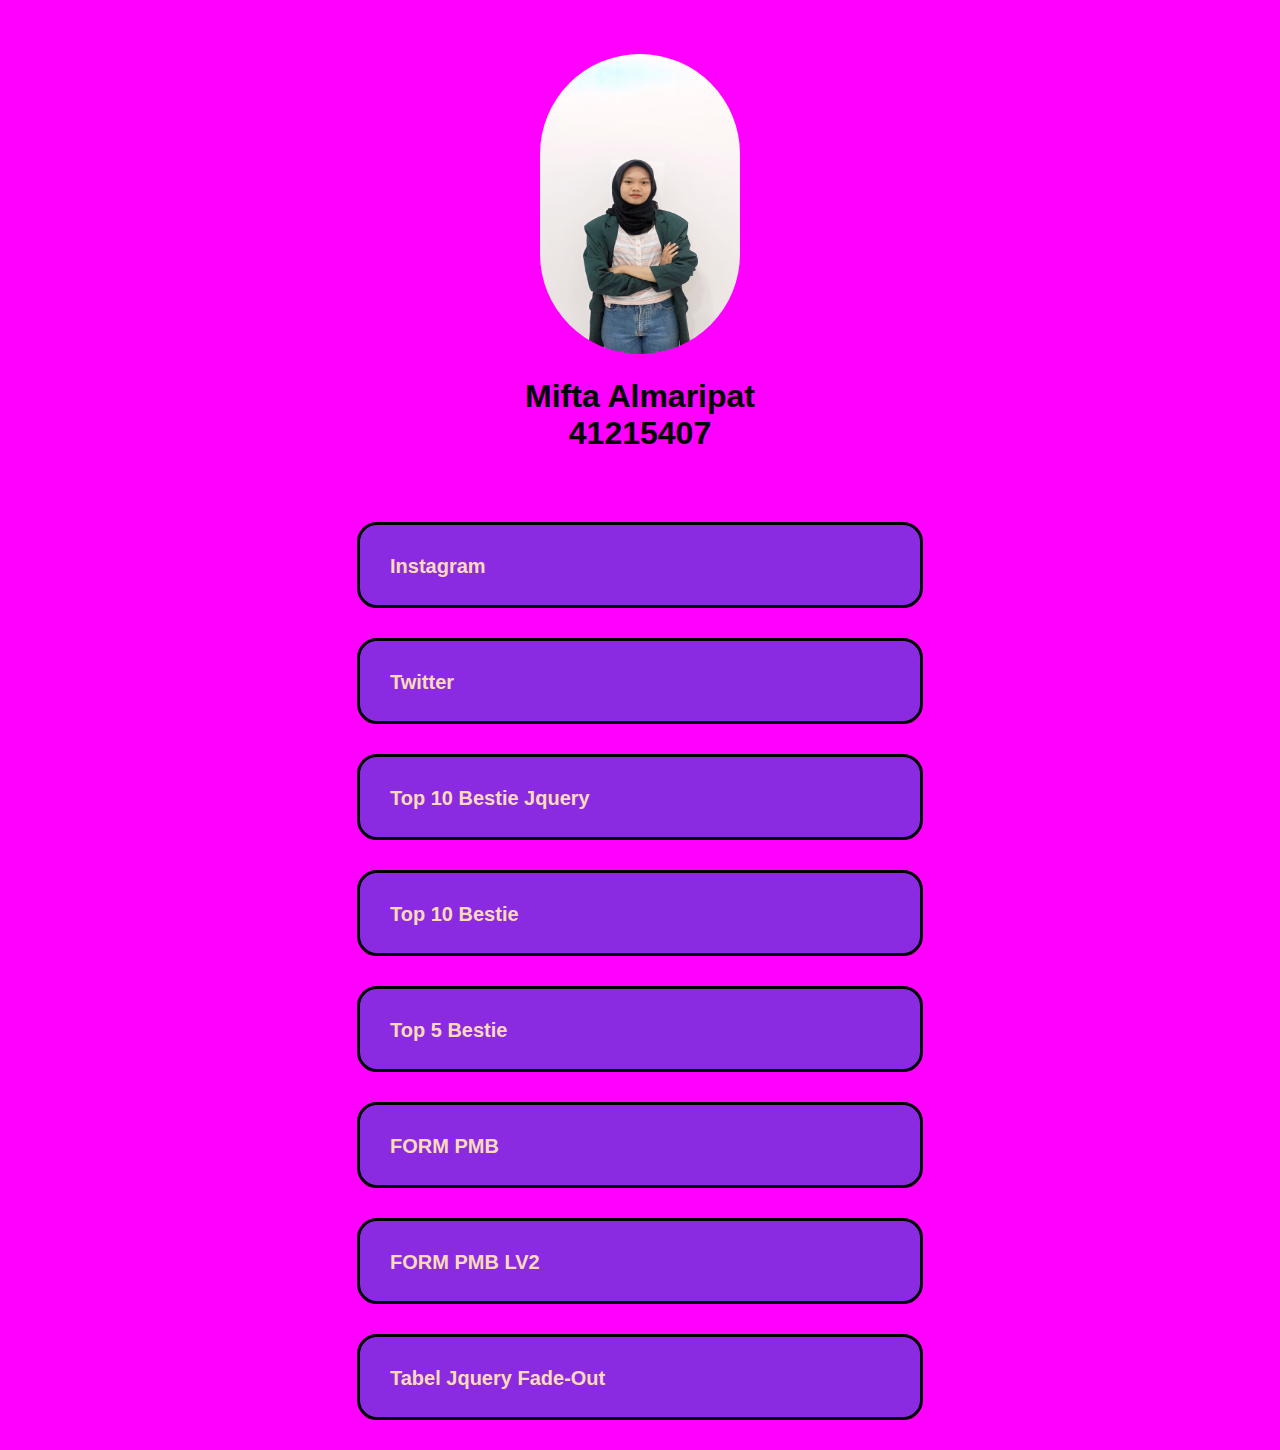
<file: index.html>
<!DOCTYPE html>
<html lang="en">
<head>
	<meta charset="UTF-8">
	<meta http-equiv="X-UA=Compatible" content="IE-edge"/>
	<meta name="viewport" content="width=device-width, initial-scale=1.0">
	<link rel="stylesheet" href="css/style.css">
	<title>TGS PWEB22 - Mifta Almaripat</title>
</head>
<body>
	<div class="photo">
		<p><img src="foto.jpg" alt=""></p>
		<h1>Mifta Almaripat <br>
		41215407</h1><br>
	</div>
	<div class="mitas-instagram">
			<h2><a target="blank" href="https://instagram.com/ta911__">Instagram</a></h2>
	</div>
	<div class="mitas-twitter">
		<h2><a target="_blank" href="https://twitter.com/noahahah4">Twitter</a></h2>
	</div>
	<div class="mitas-bestie1">
	<p>
        <a onclick="alert('Selamat Datang☺️🙌🏻')" href="./p03jquery/miftasjquery.html">Top 10 Bestie Jquery</a>
    </p>
    </div>
    <div class="mitas-bestie2">
      <p>
      <a onclick="alert('Selamat Datang☺️🙌🏻')" href="./p03/tabel.html">Top 10 Bestie</a>
    </p>
    </div>
    <div class="mitas-bestie">
      <p>
        <a onclick="alert('Selamat Datang☺️🙌🏻')" href="./p03css/mitascss.html">Top 5 Bestie</a>
      </p>
    </div>
    <div class="my-form">
	<p>
        <a onclick="alert('Selamat Datang☺️🙌🏻')" href="./p03form-lv1/mitapmb.html">FORM PMB</a>
    </p>
    </div>
    <div class="my-formlv2">
	<p>
        <a onclick="alert('Selamat Datang☺️🙌🏻')" href="./p04css-basic/mitaform.html">FORM PMB LV2</a>
    </p>
    </div>
    </div>
    <div class="my-tabelfadeout">
	<p>
        <a onclick="alert('Selamat Datang☺️🙌🏻')" href="./p05jquery-delete/tabeljquery.html"> Tabel Jquery Fade-Out</a>
    </p>
    </div>
</body>
</html>
</body>
</html>
</file>
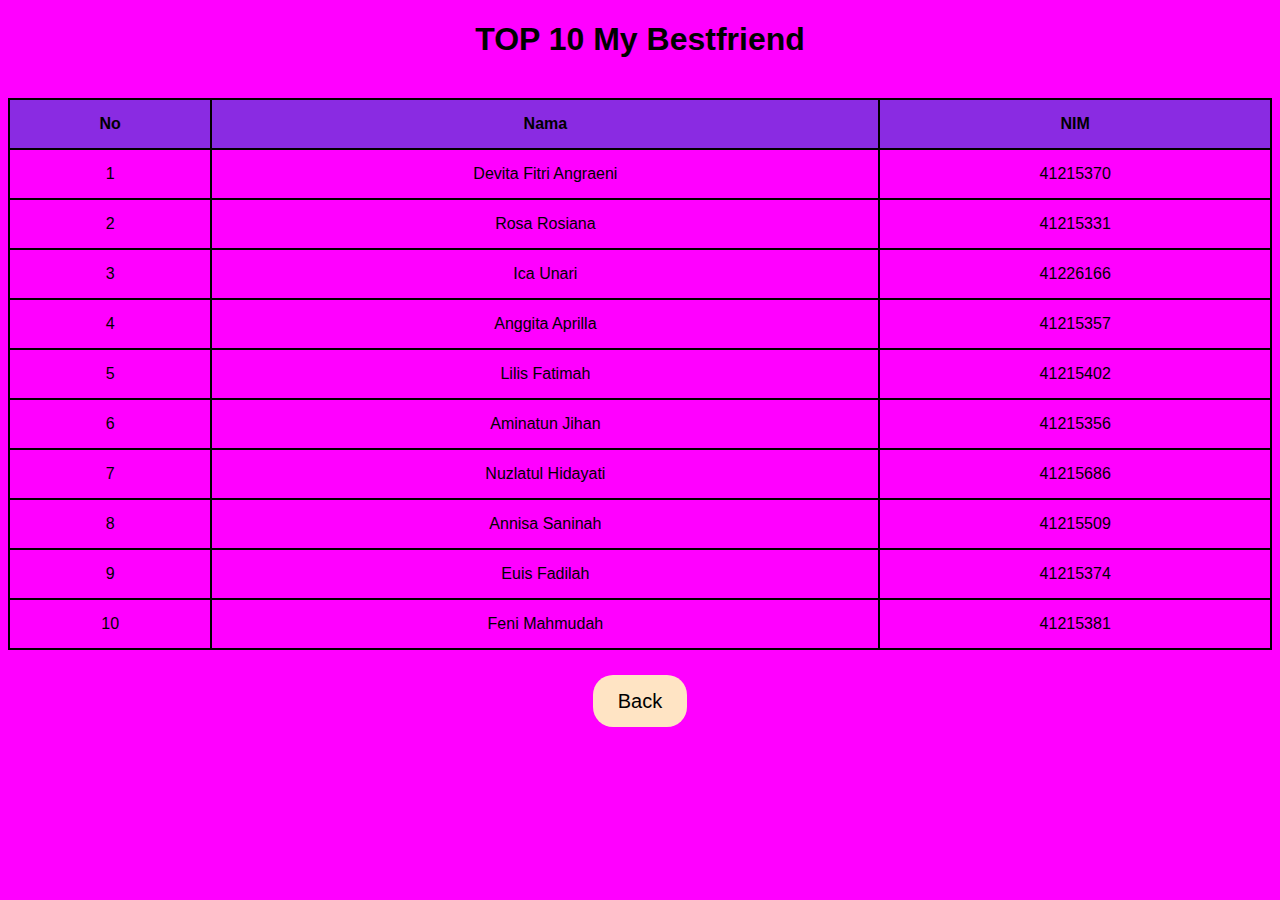
<file: p03/tabel.html>
<!DOCTYPE html>
<html>
<head>
	<meta charset="UTF-8" />
	<meta http-equiv="X-UA-Compatible" content="IE-edge" />
	<meta name="viewport" content="width=device-width,initial-scale=1.0" />
	<link rel="stylesheet" href="style.css">
	<title>10 Bestie</title>
</head>
<body>
	<h1 class="judul">TOP 10 My Bestfriend</h1>
	<br>
	<table class="tabel">
		<tbody>
		<tr class="tabel-utama">
			<th>No</th>
			<th>Nama</th>
			<th>NIM</th>
		</tr>
		<tr>
			<td>1</td>
			<td>Devita Fitri Angraeni</td>
			<td>41215370</td>
		</tr>
		<tr>
			<td>2</td>
			<td>Rosa Rosiana</td>
			<td>41215331</td>
		</tr>
		<tr>
			<td>3</td>
			<td>Ica Unari</td>
			<td>41226166</td>
		</tr>
		<tr>
			<td>4</td>
			<td>Anggita Aprilla</td>
			<td>41215357</td>
		</tr>
		<tr>
			<td>5</td>
			<td>Lilis Fatimah</td>
			<td>41215402</td>
		</tr>
		<tr>
			<td>6</td>
			<td>Aminatun Jihan</td>
			<td>41215356</td>
		</tr>
		<tr>
			<td>7</td>
			<td>Nuzlatul Hidayati</td>
			<td>41215686</td>
		</tr>
		<tr>
			<td>8</td>
			<td>Annisa Saninah</td>
			<td>41215509</td>
		</tr>
		<tr>
			<td>9</td>
			<td>Euis Fadilah</td>
			<td>41215374</td>
		</tr>
		<tr>
			<td>10</td>
			<td>Feni Mahmudah</td>
			<td>41215381</td>
		</tr>
		</tbody>
	</table>

	<div class="p03-tabel">
		<a onclick="alert('Terimakasih☺️🙏" href="../index.html">Back</a>
	</div>
</body>
</html>
</file>
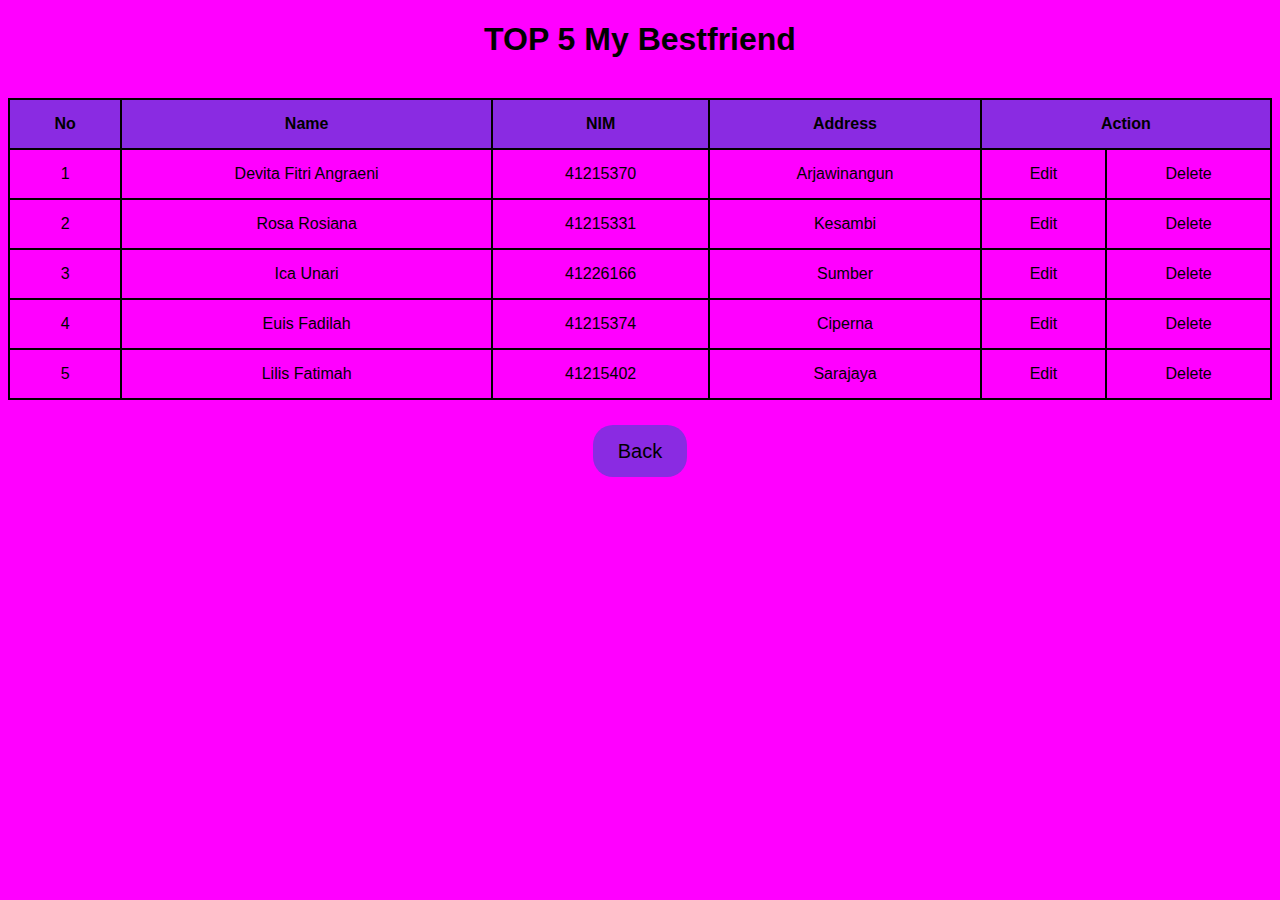
<file: p03css/mitascss.html>
<!DOCTYPE html>
<html>
<head>
	<meta charset="utf-8">
	<meta name="viewport" content="width=device-width, initial-scale=1.0">
	<link rel="stylesheet" href="../css/style.css">
	<title>TOP 5 MY BESTIE</title>
</head>
<body>
	<h1 class="judul">TOP 5 My Bestfriend</h1>
	<br>
	<table class="tabel">
		<tbody>
		<tr class="tabel-utama">
			<th>No</th>
			<th>Name</th>
			<th>NIM</th>
			<th>Address</th>
			<th colspan="2">Action</th>
		</tr>
		<tr>
			<td>1</td>
			<td>Devita Fitri Angraeni</td>
			<td>41215370</td>
			<td>Arjawinangun</td>
			<td class="ubah">Edit</td>
			<td class="hapus">Delete</td>
		</tr>
		<tr>
			<td>2</td>
			<td>Rosa Rosiana</td>
			<td>41215331</td>
			<td>Kesambi</td>
			<td class="ubah">Edit</td>
			<td class="hapus">Delete</td>
		</tr>
		<tr>
			<td>3</td>
			<td>Ica Unari</td>
			<td>41226166</td>
			<td>Sumber</td>
			<td class="ubah">Edit</td>
			<td class="hapus">Delete</td>
		</tr>
		<tr>
			<td>4</td>
			<td>Euis Fadilah</td>
			<td>41215374</td>
			<td>Ciperna</td>
			<td class="ubah">Edit</td>
			<td class="hapus">Delete</td>
		</tr>
		<tr>
			<td>5</td>
			<td>Lilis Fatimah</td>
			<td>41215402</td>
			<td>Sarajaya</td>
			<td class="ubah">Edit</td>
			<td class="hapus">Delete</td>
		</tr>
		</tbody>
	</table>
	<script src="../jquery/jquery.js"></script>
	<script src="../p03jquery/script.js"></script>

	<div class="back-friendsjquery">
		<p>
		<a onclick="alert('Terimakasih☺️🙏')" href="../index.html">Back</a>
	</p>
	</div>
</body>
</html>
</file>
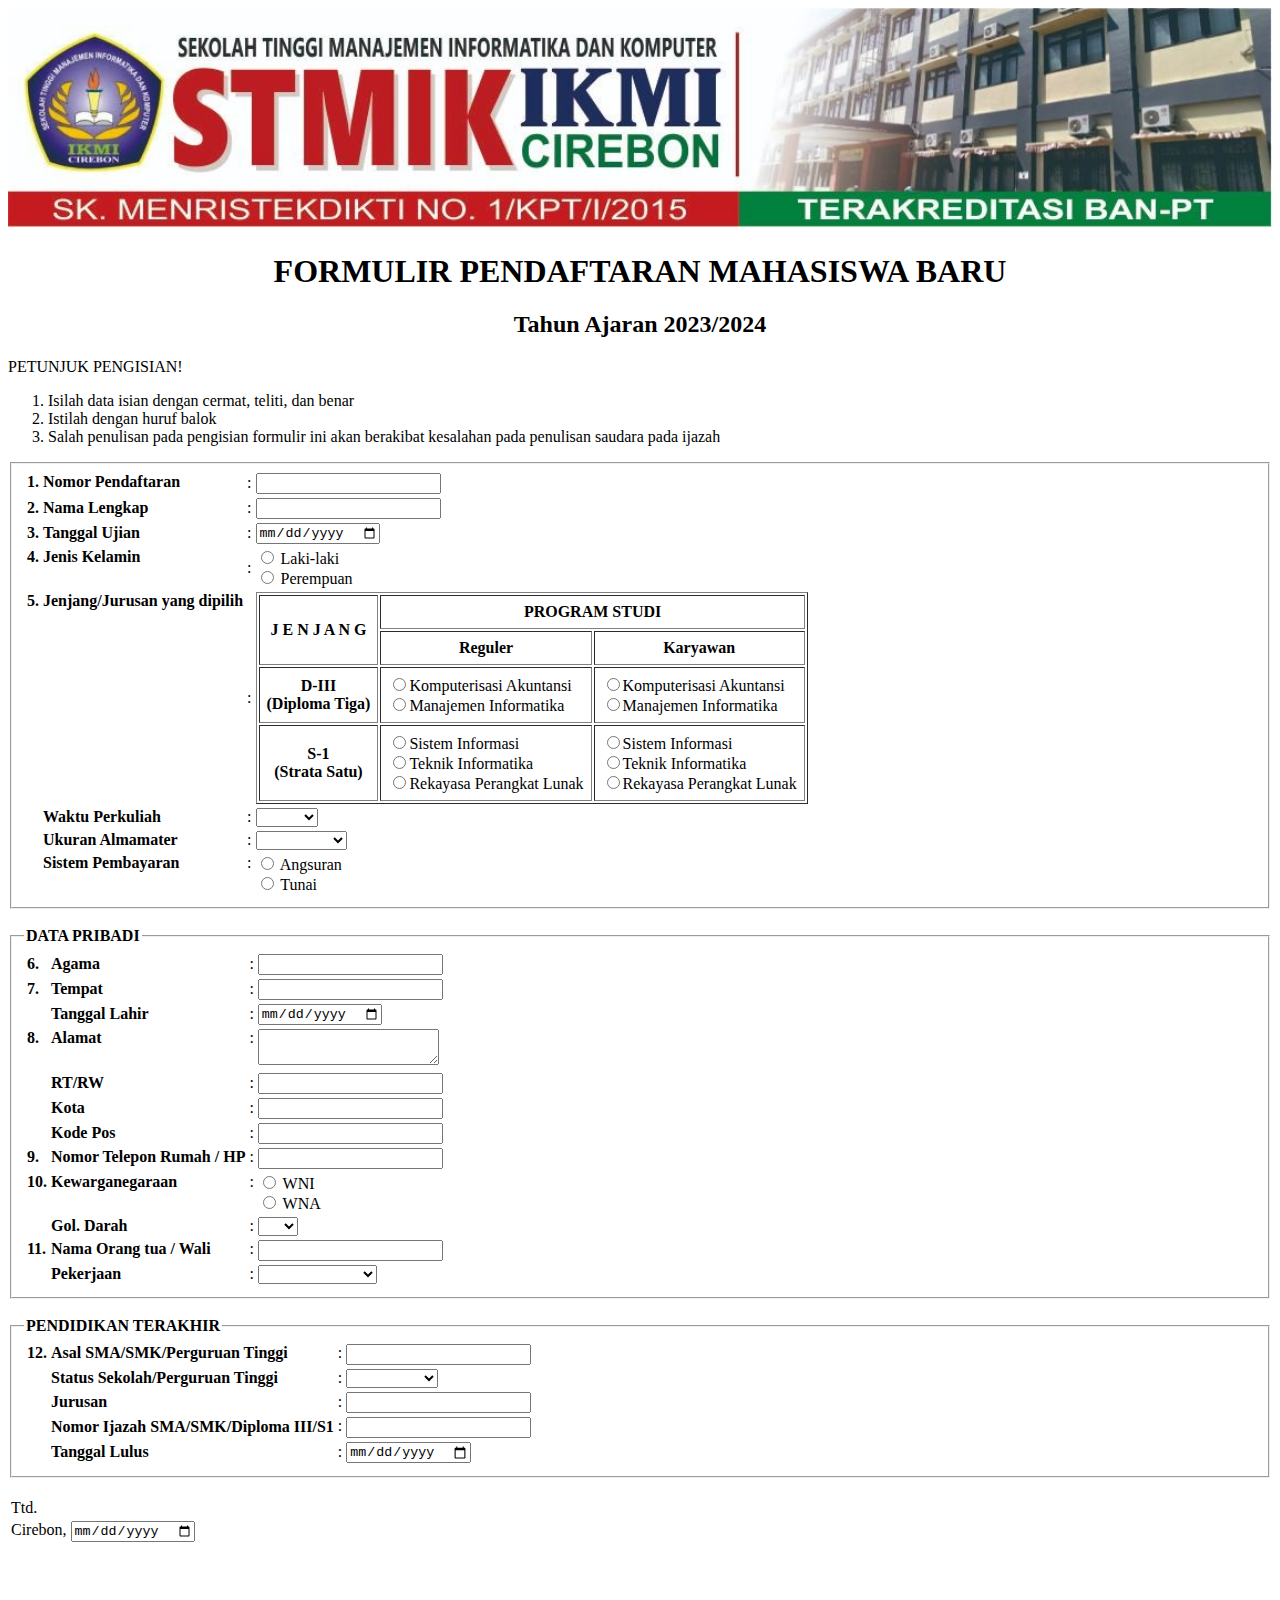
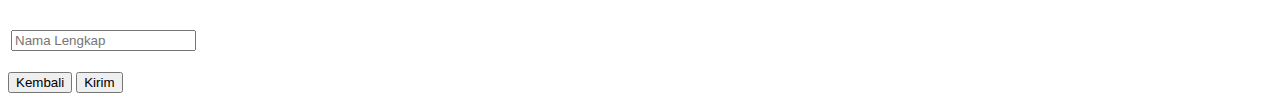
<file: p03form-lv1/mitapmb.html>
<!DOCTYPE html>
<html>
<head>
	<meta charset="utf-8">
	<meta name="viewport" content="width=device-width, initial-scale=1">
	<title>FORMULIR PMB</title>
</head>
<body>
	<img src="kopsurat.jpeg" width="100%">
	<div class="pertama">
		<h1 align="center">FORMULIR PENDAFTARAN MAHASISWA BARU</h1>
	</div>
	<div class="kedua">
		<h2 align="center">Tahun Ajaran 2023/2024</h2>
	</div>
	<div class="ketiga">
		<p>PETUNJUK PENGISIAN!</p>
		<ol>
			<li>
			Isilah data isian dengan cermat, teliti, dan benar</li>
			<li>Istilah dengan huruf balok</li>
			<li>Salah penulisan pada pengisian formulir ini akan berakibat kesalahan pada penulisan saudara pada ijazah</li>
		</ol>
	</div>
	<form method="post" action="#">
		<fieldset>
			<table class="tfrom">
				<tr>
					<th align="left" valign="top" width="5">1.</th>
					<th align="left" valign="top">Nomor Pendaftaran</th>
					<td>:</td>
					<td><input type="text" name="nomor-pendaftaran" maxlength="12" /></td>
				</tr>
				<tr>
					<th align="left">2.</th>
					<th align="left">Nama Lengkap</th>
					<td>:</td>
					<td><input type="text" name="nama-lengkap" maxlength="50" /></th>
				</tr>
				<tr>
            		<th align="left">3.</th>
            		<th align="left">Tanggal Ujian</th>
            		<td>:</td>
            		<td><input type="date" name="tanggal-ujian" /></td>
          		</tr>
          		<tr>
            		<th align="left" valign="top">4.</th>
            		<th align="left" valign="top">Jenis Kelamin</th>
            		<td>:</td>
            		<td>
              		<input type="radio" name="jk" value="Laki-laki"> Laki-laki <br>
						<input type="radio" name="jk" value="Perempuan"> Perempuan
            		</td>
            	<tr>
					<th align="left" valign="top">5.</th>
					<th align="left" valign="top">Jenjang/Jurusan yang dipilih</th>
					<td align="top">:</td>
					<td>
						<table border="1" cellpadding="7">
							<thead>
								<tr>
									<th rowspan="2">J E N J A N G</th>
									<th colspan="2">PROGRAM STUDI</th>
								</tr>
								<tr>
									<th>Reguler</th>
									<th>Karyawan</th>
								</tr>
						</thead>
						<tbody>
							<tr>
								<th>
									D-III <br>
									(Diploma Tiga)
								</th>
								<td>
									<input type="radio" name="jenjang" value="Komputerisasi Akuntansi Reguler D3">Komputerisasi Akuntansi <br>
									<input type="radio" name="jenjang" value="Manajemen Informatika Reguler D3">Manajemen Informatika
								</td>
								<td>
									<input type="radio" name="jenjang" value="Komputerisasi Akuntansi Karyawan D3">Komputerisasi Akuntansi <br>
									<input type="radio" name="jenjang" value="Manajemen Informatika Karyawan D3">Manajemen Informatika
								</td>
							</tr>
							<tr>
								<th>
									S-1 <br>
									(Strata Satu)
								</th>
								<td>
									<input type="radio" name="jenjang" value="Sistem Informasi S1">Sistem Informasi <br>
									<input type="radio" name="jenjang" value="Teknik Informatika S1">Teknik Informatika <br>
									<input type="radio" name="jenjang" value="Rekayasa Perangkat lunak S1">Rekayasa Perangkat Lunak
								</td>
								<td>
									<input type="radio" name="jenjang" value="Sistem Informasi S1">Sistem Informasi <br>
									<input type="radio" name="jenjang" value="Teknik Informatika S1">Teknik Informatika <br>
									<input type="radio" name="jenjang" value="Rekayasa Perangkat lunak S1">Rekayasa Perangkat Lunak
								</td>
							</tr>
						</tbody>
					</table>
				</td>
			</tr>
			<tr>
				<th></th>
				<th align="left" valign="top">Waktu Perkuliah</th>
				<td valign="top">:</td>
				<td>
					<select name="waktu">
						<option value=""></option>
						<option value="Pagi">Pagi</option>
						<option value="Sore">Sore</option>
						<option value="Malam">Malam</option>
					</select>
				</td>
			</tr>
			<tr>
				<th></th>
				<th align="left" valign="top">Ukuran Almamater</th>
				<td valign="top">:</td>
				<td>
					<select name="al">
						<option value=""></option>
						<option value="Small">Small</option>
						<option value="Medium">Medium</option>
						<option value="Large">Large</option>
						<option value="Extra Large">Extra Large</option>
					</select>
				</td>
			</tr>
			<tr>
            	<th></th>
            	<th align="left" valign="top">Sistem Pembayaran</th>
            	<td valign="top">:</td>
            	<td>
              		<input type="radio" name="sistem_pb" value="Angsuran" /> Angsuran <br />
              		<input type="radio" name="sistem_pb" value="Tunai" /> Tunai
           		</td>
          	</tr>
          </table>	
		</fieldset>
		<br />
      	<fieldset>
        	<legend><b>DATA PRIBADI</b></legend>
        	<table>
          		<tr>
            	<th align="left" width="5">6.</th>
            	<th align="left">Agama</th>
            	<td>:</td>
            	<td><input type="text" name="agama" maxlength="14" /></td>
          		</tr>
          		<tr>
					<th align="left">7.</th>
					<th align="left">Tempat</th>
					<td>:</td>
					<td><input type="text" name="tempat_lahir" maxlength="14"></td>
				</tr>
				<tr>
					<th></th>
					<th align="left">Tanggal Lahir</th>
					<td>:</td>
					<td><input type="date" name="tanggal_lahir"></td>
				</tr>
				<tr>
					<th align="left" valign="top">8.</th>
					<th align="left" valign="top">Alamat</th>
					<td valign="top">:</td>
					<td><textarea name="alamat"></textarea></td>
				</tr>
				<tr>
					<th></th>
					<th align="left">RT/RW</th>
					<td>:</td>
					<td><input type="text" name="rtrw" maxlength="10"></td>
				</tr>
				<tr>
					<th></th>
					<th align="left">Kota</th>
					<td>:</td>
					<td><input type="text" name="kota" maxlength="6"></td>
				</tr>
				<tr>
					<th></th>
					<th align="left">Kode Pos</th>
					<td>:</td>
					<td><input type="text" name="kode_pos" maxlength="5"></td>
				</tr>
				<tr>
					<th align="left" valign="top">9.</th>
					<th align="left" valign="top">Nomor Telepon Rumah / HP</th>
					<td valign="top">:</td>
					<td valign="top"><input type="text" name="no_telp" maxlength="15"></td>
				</tr>
				<tr>
					<th align="left" valign="top">10. </th>
					<th align="left" valign="top">Kewarganegaraan</th>
					<td valign="top">:</td>
					<td>
						<input type="radio" name="kewarganegaraan" value="WNI"> WNI <br>
						<input type="radio" name="kewarganegaraan" value="WNA"> WNA
					</td>
				</tr>
				<tr>
					<th></th>
					<th align="left">Gol. Darah</th>
					<td>:</td>
					<td>
						<select name="goldarah">
							<option value=""></option>
							<option value="A">A</option>
							<option value="B">B</option>
							<option value="AB">AB</option>
							<option value="O">O</option>
						</select>
					</td>
				</tr>
				<tr>
					<th align="left" valign="top">11.</th>
					<th align="left" valign="top">Nama Orang tua / Wali</th>
					<td valign="top">:</td>
					<td valign="top"><input type="text" name="namaOrtuWali" maxlength="30"></td>
				</tr>
				<tr>
					<th></th>
					<th align="left" valign="top">Pekerjaan</th>
					<td valign="top">:</td>
					<td>
						<select name="pekerjaanOrtu">
							<option value=""></option>
							<option value="PNS/TNI/POLRI">PNS/TNI/POLRI</option>
							<option value="Swasta">Swasta</option>
							<option value="Wiraswasta">Wiraswasta</option>
							<option value="Lain-lain">Lain-lain</option>
						</select>
					</td>
				</tr>
			</table>
		</fieldset>
		<br>
		<fieldset>
			<legend><b>PENDIDIKAN TERAKHIR</b></legend>
			<table>
				<tr>
					<th align="left" valign="top" width="5">12. </th>
					<th align="left" valign="top">Asal SMA/SMK/Perguruan Tinggi</th>
					<td valign="top">:</td>
					<td valign="top"><input type="text" name="asal_sekolah" maxlength="14"></td>
				</tr>
				<tr>
					<th></th>
					<th align="left">Status Sekolah/Perguruan Tinggi</th>
					<td valign="top">:</td>
					<td valign="top">
						<select name="status_sekolah">
							<option value=""></option>
							<option value="Negeri">Negeri</option>
							<option value="Swasta">Swasta</option>
							<option value="Luar Negeri">Luar Negeri</option>
						</select>
					</td>
				</tr>
				<tr>
					<th></th>
					<th align="left">Jurusan</th>
					<td>:</td>
					<td><input type="text" name="jurusan" maxlength="14"></td>
				</tr>
				<tr>
					<th></th>
					<th align="left">Nomor Ijazah SMA/SMK/Diploma III/S1</th>
					<td valign="top">:</td>
					<td valign="top"><input type="text" name="jurusan" maxlength="14"></td>
				</tr>
				<tr>
					<th></th>
					<th align="left">Tanggal Lulus</th>
					<td>:</td>
					<td><input type="date" name="tgl_lulus"></td>
				</tr>
			</table>
		</fieldset>
		<br>
		<table>
			<tr>
				<td>Ttd.</td>
			</tr>
			<tr>
				<td>Cirebon, <input type="date" name="tgl_ttd"></td>
			</tr>
			<tr>
				<td height="80px"></td>
			</tr>
			<tr>
				<td><input type="text" name="" placeholder="Nama Lengkap"></td>
			</tr>
		</table>
		<br>
		<button type="button" onclick="document.location.href = '../index.html'">Kembali</button>
		<button type="submit">Kirim</button>
	</form>
</body>
</html>
</file>
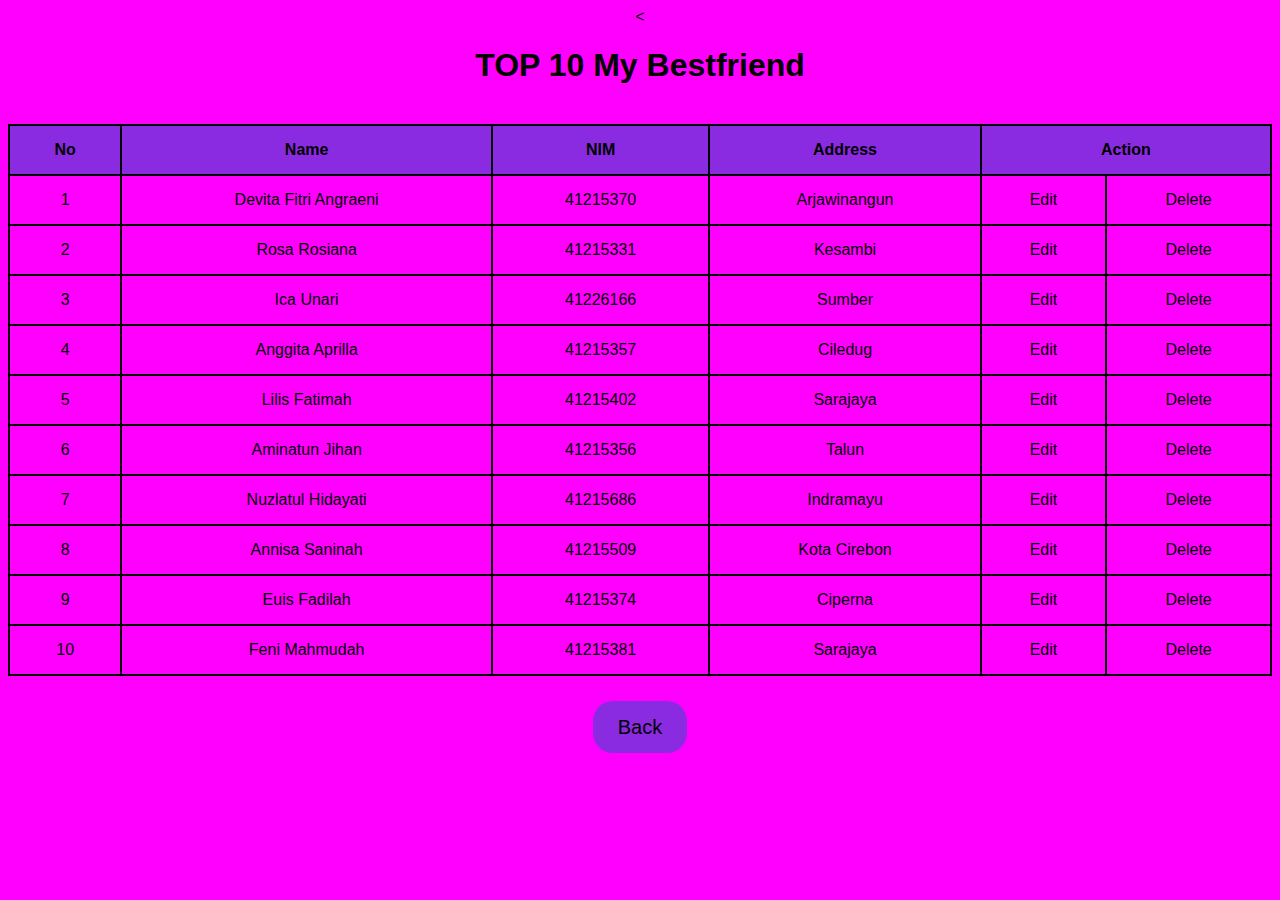
<file: p03jquery/miftasjquery.html>
<<!DOCTYPE html>
<html>
<head>
	<meta charset="utf-8">
	<meta name="viewport" content="width=device-width, initial-scale=1">
	<link rel="stylesheet" href="../css/style.css">
	<title>TOP 10 Bestie</title>
</head>
<body>
	<h1 class="judul">TOP 10 My Bestfriend</h1>
	<br>
	<table class="tabel">
		<tbody>
		<tr class="tabel-utama">
			<th>No</th>
			<th>Name</th>
			<th>NIM</th>
			<th>Address</th>
			<th colspan="2">Action</th>
		</tr>
		<tr>
			<td>1</td>
			<td>Devita Fitri Angraeni</td>
			<td>41215370</td>
			<td>Arjawinangun</td>
			<td class="ubah">Edit</td>
			<td class="hapus">Delete</td>
		</tr>
		<tr>
			<td>2</td>
			<td>Rosa Rosiana</td>
			<td>41215331</td>
			<td>Kesambi</td>
			<td class="ubah">Edit</td>
			<td class="hapus">Delete</td>
		</tr>
		<tr>
			<td>3</td>
			<td>Ica Unari</td>
			<td>41226166</td>
			<td>Sumber</td>
			<td class="ubah">Edit</td>
			<td class="hapus">Delete</td>
		</tr>
		<tr>
			<td>4</td>
			<td>Anggita Aprilla</td>
			<td>41215357</td>
			<td>Ciledug</td>
			<td class="ubah">Edit</td>
			<td class="hapus">Delete</td>
		</tr>
		<tr>
			<td>5</td>
			<td>Lilis Fatimah</td>
			<td>41215402</td>
			<td>Sarajaya</td>
			<td class="ubah">Edit</td>
			<td class="hapus">Delete</td>
		</tr>
		<tr>
			<td>6</td>
			<td>Aminatun Jihan</td>
			<td>41215356</td>
			<td>Talun</td>
			<td class="ubah">Edit</td>
			<td class="hapus">Delete</td>
		</tr>
		<tr>
			<td>7</td>
			<td>Nuzlatul Hidayati</td>
			<td>41215686</td>
			<td>Indramayu</td>
			<td class="ubah">Edit</td>
			<td class="hapus">Delete</td>
		</tr>
		<tr>
			<td>8</td>
			
			<td>Annisa Saninah</td>
			<td>41215509</td>
			<td>Kota Cirebon</td>
			<td class="ubah">Edit</td>
			<td class="hapus">Delete</td>
		</tr>
		<tr>
			<td>9</td>
			<td>Euis Fadilah</td>
			<td>41215374</td>
			<td>Ciperna</td>
			<td class="ubah">Edit</td>
			<td class="hapus">Delete</td>
		</tr>
		<tr>
			<td>10</td>
			<td>Feni Mahmudah</td>
			<td>41215381</td>
			<td>Sarajaya</td>
			<td class="ubah">Edit</td>
			<td class="hapus">Delete</td>
		</tr>
		</tbody>
	</table>
	<script src="../jquery/jquery.js"></script>
	<script src="script.js"></script>

	<div class="back-friendsjquery">
		<p>
		<a onclick="alert('Terimakasih☺️🙏')" href="../index.html">Back</a>
	</p>
	</div>
</body>
</html>
</file>
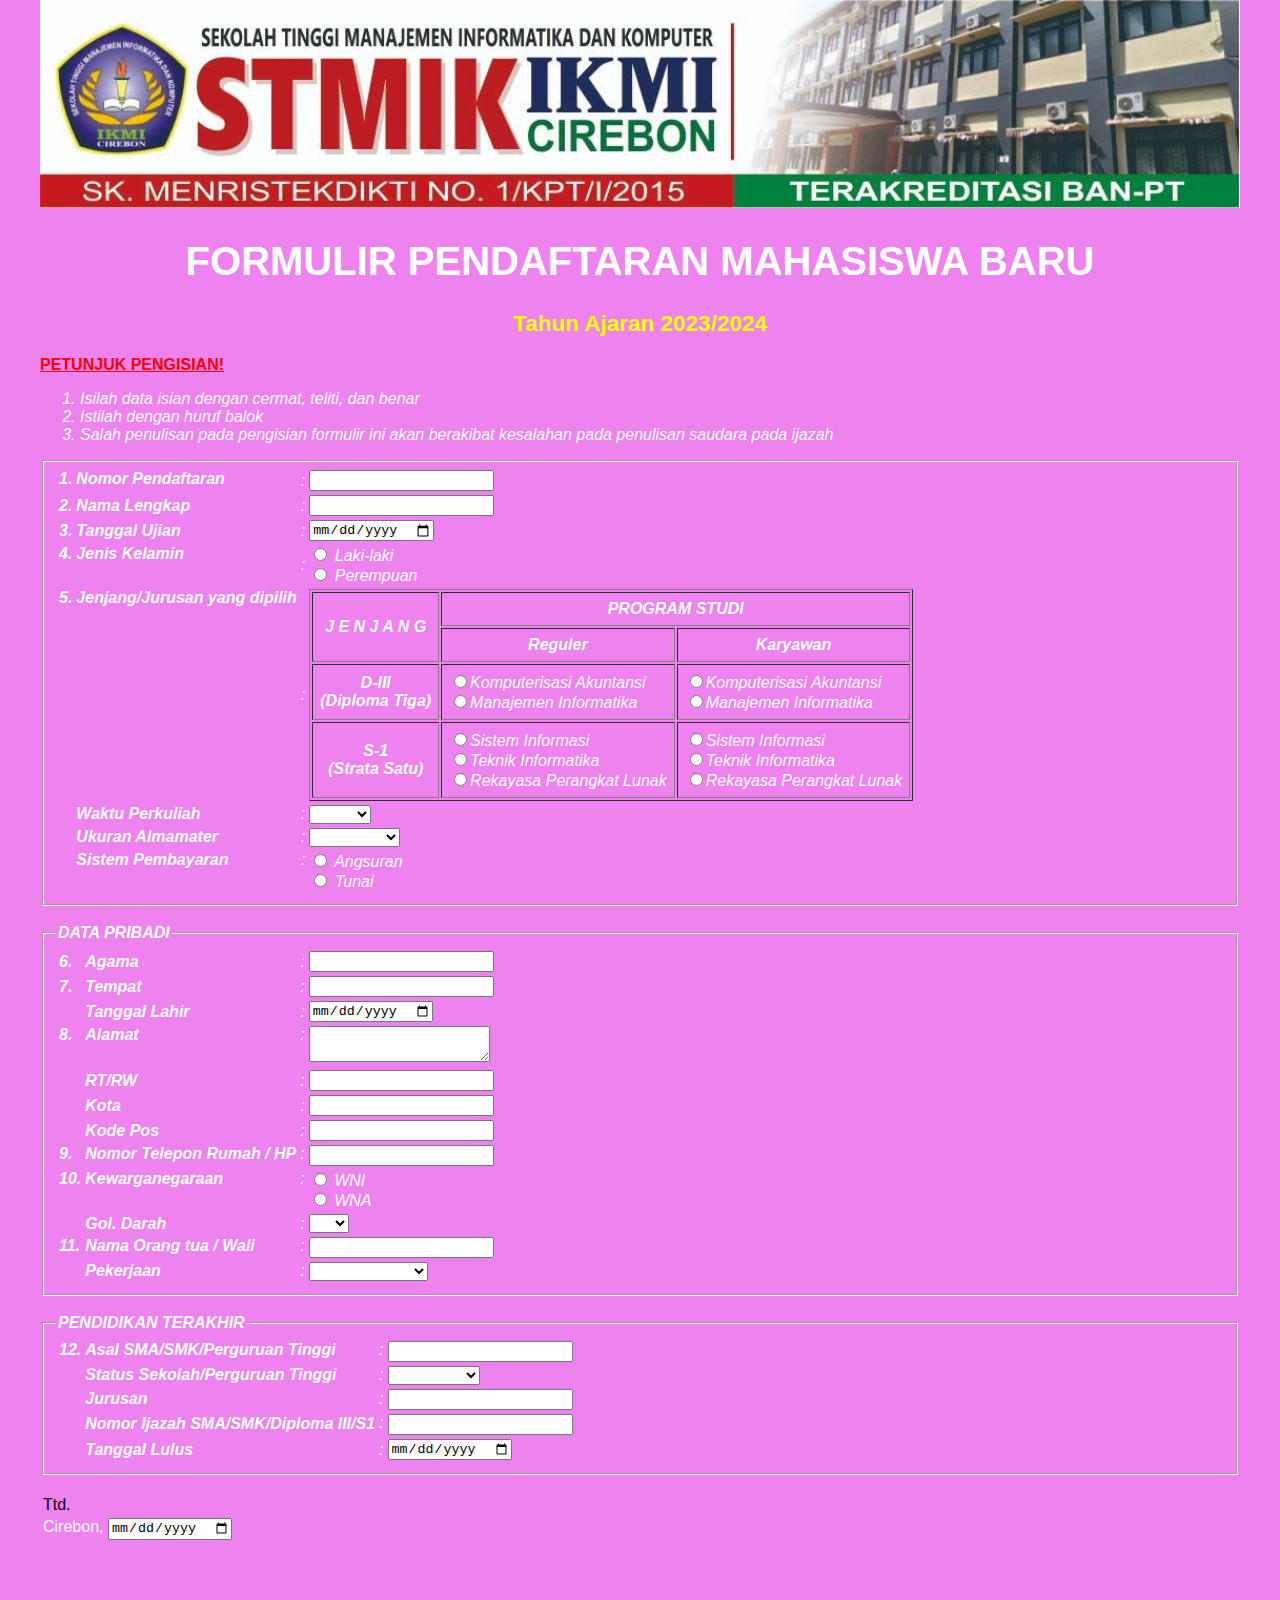
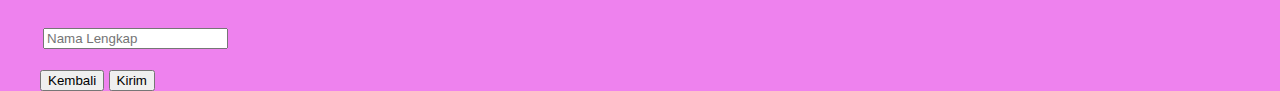
<file: p04css-basic/mitaform.html>
<!DOCTYPE html>
<html>
<head>
	<meta charset="utf-8">
	<meta name="viewport" content="width=device-width, initial-scale=1">
	<link rel="stylesheet" href="mifta.css">
	<title>FORMULIR PMB</title>
</head>
<body>
	<img src="kopsurat.jpeg" width="100%">
	<div class="pertama">
		<h1 align="center">FORMULIR PENDAFTARAN MAHASISWA BARU</h1>
	</div>
	<div class="kedua">
		<h2 align="center">Tahun Ajaran 2023/2024</h2>
	</div>
	<div class="ketiga">
		<p>PETUNJUK PENGISIAN!</p>
		<ol>
			<li>
			Isilah data isian dengan cermat, teliti, dan benar</li>
			<li>Istilah dengan huruf balok</li>
			<li>Salah penulisan pada pengisian formulir ini akan berakibat kesalahan pada penulisan saudara pada ijazah</li>
		</ol>
	</div>
	<form method="post" action="#">
		<fieldset>
			<table class="tfrom">
				<tr>
					<th align="left" valign="top" width="5">1.</th>
					<th align="left" valign="top">Nomor Pendaftaran</th>
					<td>:</td>
					<td><input type="text" name="nomor-pendaftaran" maxlength="12" /></td>
				</tr>
				<tr>
					<th align="left">2.</th>
					<th align="left">Nama Lengkap</th>
					<td>:</td>
					<td><input type="text" name="nama-lengkap" maxlength="50" /></th>
				</tr>
				<tr>
            		<th align="left">3.</th>
            		<th align="left">Tanggal Ujian</th>
            		<td>:</td>
            		<td><input type="date" name="tanggal-ujian" /></td>
          		</tr>
          		<tr>
            		<th align="left" valign="top">4.</th>
            		<th align="left" valign="top">Jenis Kelamin</th>
            		<td>:</td>
            		<td>
              		<input type="radio" name="jk" value="Laki-laki"> Laki-laki <br>
						<input type="radio" name="jk" value="Perempuan"> Perempuan
            		</td>
            	<tr>
					<th align="left" valign="top">5.</th>
					<th align="left" valign="top">Jenjang/Jurusan yang dipilih</th>
					<td align="top">:</td>
					<td>
						<table border="1" cellpadding="7">
							<thead class="program">
								<tr>
									<th rowspan="2">J E N J A N G</th>
									<th colspan="2">PROGRAM STUDI</th>
								</tr>
								<tr>
									<th>Reguler</th>
									<th>Karyawan</th>
								</tr>
						</thead>
						<tbody>
							<tr class="jenjang">
								<th>
									D-III <br>
									(Diploma Tiga)
								</th>
								<td>
									<input type="radio" name="jenjang" value="Komputerisasi Akuntansi Reguler D3">Komputerisasi Akuntansi <br>
									<input type="radio" name="jenjang" value="Manajemen Informatika Reguler D3">Manajemen Informatika
								</td>
								<td>
									<input type="radio" name="jenjang" value="Komputerisasi Akuntansi Karyawan D3">Komputerisasi Akuntansi <br>
									<input type="radio" name="jenjang" value="Manajemen Informatika Karyawan D3">Manajemen Informatika
								</td>
							</tr>
							<tr class="sastra">
								<th>
									S-1 <br>
									(Strata Satu)
								</th>
								<td>
									<input type="radio" name="jenjang" value="Sistem Informasi S1">Sistem Informasi <br>
									<input type="radio" name="jenjang" value="Teknik Informatika S1">Teknik Informatika <br>
									<input type="radio" name="jenjang" value="Rekayasa Perangkat lunak S1">Rekayasa Perangkat Lunak
								</td>
								<td>
									<input type="radio" name="jenjang" value="Sistem Informasi S1">Sistem Informasi <br>
									<input type="radio" name="jenjang" value="Teknik Informatika S1">Teknik Informatika <br>
									<input type="radio" name="jenjang" value="Rekayasa Perangkat lunak S1">Rekayasa Perangkat Lunak
								</td>
							</tr>
						</tbody>
					</table>
				</td>
			</tr>
			<tr>
				<th></th>
				<th align="left" valign="top">Waktu Perkuliah</th>
				<td valign="top">:</td>
				<td>
					<select name="waktu">
						<option value=""></option>
						<option value="Pagi">Pagi</option>
						<option value="Sore">Sore</option>
						<option value="Malam">Malam</option>
					</select>
				</td>
			</tr>
			<tr>
				<th></th>
				<th align="left" valign="top">Ukuran Almamater</th>
				<td valign="top">:</td>
				<td>
					<select name="al">
						<option value=""></option>
						<option value="Small">Small</option>
						<option value="Medium">Medium</option>
						<option value="Large">Large</option>
						<option value="Extra Large">Extra Large</option>
					</select>
				</td>
			</tr>
			<tr>
            	<th></th>
            	<th align="left" valign="top">Sistem Pembayaran</th>
            	<td valign="top">:</td>
            	<td>
              		<input type="radio" name="sistem_pb" value="Angsuran" /> Angsuran <br />
              		<input type="radio" name="sistem_pb" value="Tunai" /> Tunai
           		</td>
          	</tr>
          </table>	
		</fieldset>
		<br />
      	<fieldset>
        	<legend><b>DATA PRIBADI</b></legend>
        	<table class="datprib">
          		<tr>
            	<th align="left" width="5">6.</th>
            	<th align="left">Agama</th>
            	<td>:</td>
            	<td><input type="text" name="agama" maxlength="14" /></td>
          		</tr>
          		<tr>
					<th align="left">7.</th>
					<th align="left">Tempat</th>
					<td>:</td>
					<td><input type="text" name="tempat_lahir" maxlength="14"></td>
				</tr>
				<tr>
					<th></th>
					<th align="left">Tanggal Lahir</th>
					<td>:</td>
					<td><input type="date" name="tanggal_lahir"></td>
				</tr>
				<tr>
					<th align="left" valign="top">8.</th>
					<th align="left" valign="top">Alamat</th>
					<td valign="top">:</td>
					<td><textarea name="alamat"></textarea></td>
				</tr>
				<tr>
					<th></th>
					<th align="left">RT/RW</th>
					<td>:</td>
					<td><input type="text" name="rtrw" maxlength="10"></td>
				</tr>
				<tr>
					<th></th>
					<th align="left">Kota</th>
					<td>:</td>
					<td><input type="text" name="kota" maxlength="6"></td>
				</tr>
				<tr>
					<th></th>
					<th align="left">Kode Pos</th>
					<td>:</td>
					<td><input type="text" name="kode_pos" maxlength="5"></td>
				</tr>
				<tr>
					<th align="left" valign="top">9.</th>
					<th align="left" valign="top">Nomor Telepon Rumah / HP</th>
					<td valign="top">:</td>
					<td valign="top"><input type="text" name="no_telp" maxlength="15"></td>
				</tr>
				<tr>
					<th align="left" valign="top">10. </th>
					<th align="left" valign="top">Kewarganegaraan</th>
					<td valign="top">:</td>
					<td>
						<input type="radio" name="kewarganegaraan" value="WNI"> WNI <br>
						<input type="radio" name="kewarganegaraan" value="WNA"> WNA
					</td>
				</tr>
				<tr>
					<th></th>
					<th align="left">Gol. Darah</th>
					<td>:</td>
					<td>
						<select name="goldarah">
							<option value=""></option>
							<option value="A">A</option>
							<option value="B">B</option>
							<option value="AB">AB</option>
							<option value="O">O</option>
						</select>
					</td>
				</tr>
				<tr>
					<th align="left" valign="top">11.</th>
					<th align="left" valign="top">Nama Orang tua / Wali</th>
					<td valign="top">:</td>
					<td valign="top"><input type="text" name="namaOrtuWali" maxlength="30"></td>
				</tr>
				<tr>
					<th></th>
					<th align="left" valign="top">Pekerjaan</th>
					<td valign="top">:</td>
					<td>
						<select name="pekerjaanOrtu">
							<option value=""></option>
							<option value="PNS/TNI/POLRI">PNS/TNI/POLRI</option>
							<option value="Swasta">Swasta</option>
							<option value="Wiraswasta">Wiraswasta</option>
							<option value="Lain-lain">Lain-lain</option>
						</select>
					</td>
				</tr>
			</table>
		</fieldset>
		<br>
		<fieldset>
			<legend><b>PENDIDIKAN TERAKHIR</b></legend>
			<table class="penter">
				<tr>
					<th align="left" valign="top" width="5">12. </th>
					<th align="left" valign="top">Asal SMA/SMK/Perguruan Tinggi</th>
					<td valign="top">:</td>
					<td valign="top"><input type="text" name="asal_sekolah" maxlength="14"></td>
				</tr>
				<tr>
					<th></th>
					<th align="left">Status Sekolah/Perguruan Tinggi</th>
					<td valign="top">:</td>
					<td valign="top">
						<select name="status_sekolah">
							<option value=""></option>
							<option value="Negeri">Negeri</option>
							<option value="Swasta">Swasta</option>
							<option value="Luar Negeri">Luar Negeri</option>
						</select>
					</td>
				</tr>
				<tr>
					<th></th>
					<th align="left">Jurusan</th>
					<td>:</td>
					<td><input type="text" name="jurusan" maxlength="14"></td>
				</tr>
				<tr>
					<th></th>
					<th align="left">Nomor Ijazah SMA/SMK/Diploma III/S1</th>
					<td valign="top">:</td>
					<td valign="top"><input type="text" name="jurusan" maxlength="14"></td>
				</tr>
				<tr>
					<th></th>
					<th align="left">Tanggal Lulus</th>
					<td>:</td>
					<td><input type="date" name="tgl_lulus"></td>
				</tr>
			</table>
		</fieldset>
		<br>
		<table>
			<tr>
				<td>Ttd.</td>
			</tr>
			<tr class="akhir">
				<td>Cirebon, <input type="date" name="tgl_ttd"></td>
			</tr>
			<tr>
				<td height="80px"></td>
			</tr>
			<tr>
				<td><input type="text" name="" placeholder="Nama Lengkap"></td>
			</tr>
		</table>
		<br>
		<button type="button" onclick="document.location.href = '../index.html'">Kembali</button>
		<button type="submit">Kirim</button>
	</form>
</body>
</html>
</file>
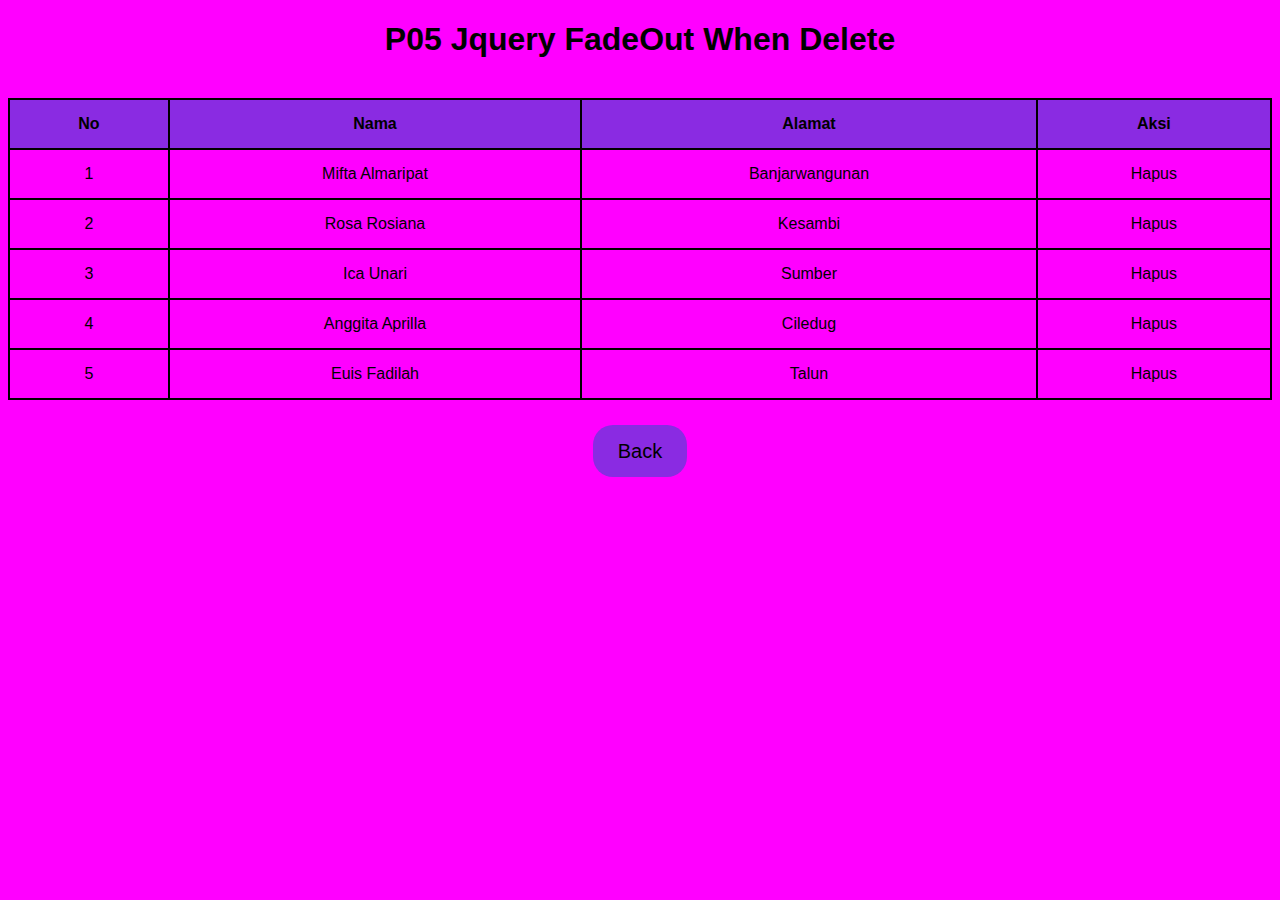
<file: p05-jquery-delete/mitajquery.html>
<!DOCTYPE html>
<html>
<head>
	<meta charset="utf-8">
	<meta name="viewport" content="width=device-width, initial-scale=1">
	<link rel="stylesheet" href="../css/style.css">
	<title>JQUERY FADEOUT</title>
</head>
<body>
	<h1 class="judul">P05 Jquery FadeOut When Delete</h1>
	<br>
	<table class="tabel">
		<tbody>
		<tr class="tabel-utama">
			<th>No</th>
			<th>Nama</th>
			<th>Alamat</th>
			<th>Aksi</th>
		</tr>
		<tr id="row__1">
			<td>1</td>
			<td class="mita">Mifta Almaripat</td>
			<td class="addres">Banjarwangunan</td>
			<td class="delete" id="delete__1">Hapus</td>
		</tr>
		<tr id="row__2">
			<td>2</td>
			<td class="mita">Rosa Rosiana</td>
			<td class="addres">Kesambi</td>
			<td class="delete" id="delete__2">Hapus</td>
		</tr>
		 <tr id="row__3">
            <td>3</td>
            <td class="mita">Ica Unari</td>
            <td class="addres">Sumber</td>
            <td class="delete" id="delete__3">Hapus</td>
        </tr>
        <tr id="row__4">
            <td>4</td>
            <td class="mita">Anggita Aprilla</td>
            <td class="addres">Ciledug</td>
            <td class="delete" id="delete__4">Hapus</td>
        </tr>
        <tr id="row__5">
            <td>5</td>
            <td class="mita">Euis Fadilah</td>
            <td class="addres">Talun</td>
            <td class="delete" id="delete__5">Hapus</td>
        </tr>
		</tbody>
	</table>
	<script src="../jquery/jquery.js"></script>
	<script src="mita.js"></script>

	<div class="back-friendsjquery">
		<p>
		<a onclick="alert('Terimakasih☺️🙏')" href="../index.html">Back</a>
	</p>
	</div>
</body>
</html>
</file>
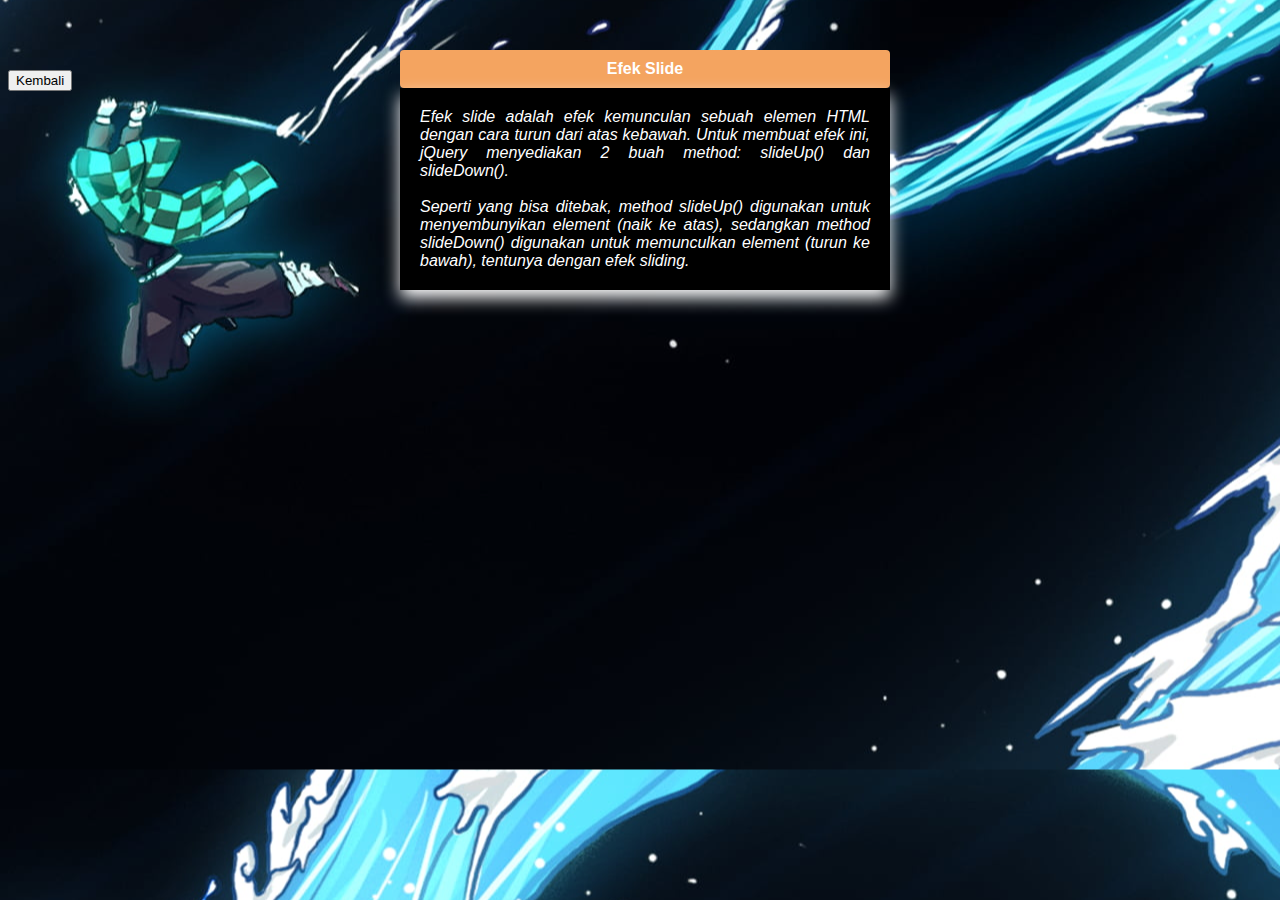
<file: P05JQUERY-SLIDING/sliding.html>
<!DOCTYPE html>
<html lang="en">
<head>
    <meta charset="UTF-8">
    <meta http-equiv="X-UA-Compatible" content="IE=edge">
    <meta name="viewport" content="width=device-width, initial-scale=1.0">
    <link rel="stylesheet" href="style.css">
    <title>Jquery Sliding</title>
</head>
<body>
    <div class="slide-satu">
        <div class="middle">
            <div class="mita">Efek Slide</div>
        </div>
        <div class="jay" style="display: block;">Efek slide adalah efek kemunculan sebuah elemen HTML dengan cara turun dari atas kebawah. Untuk membuat efek ini, jQuery menyediakan 2 buah method: slideUp() dan slideDown().
            <br>
            <br>    
             Seperti yang bisa ditebak, method slideUp() digunakan untuk menyembunyikan element (naik ke atas), sedangkan method slideDown() digunakan untuk memunculkan element (turun ke bawah), tentunya dengan efek sliding.</div>
    </div>

    <script src="../jquery/jquery.js"></script>
    <script src="slide.js"></script>

    <button type="button" onclick="document.location.href = '../index.html'">Kembali</button>

</body>
</html>
</file>
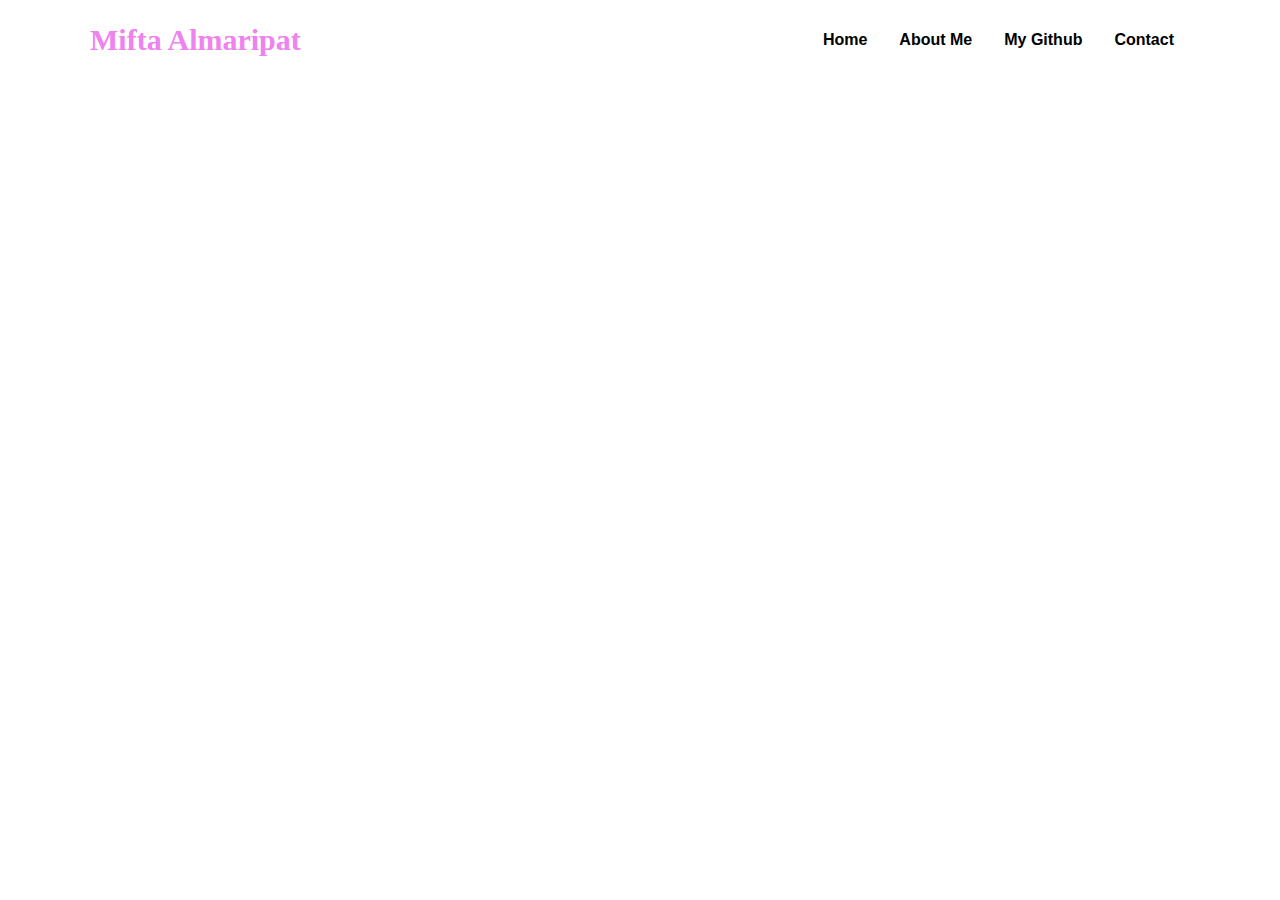
<file: p06-spa-menu/spa.html>
<!DOCTYPE html>
<html>
<head>
    <meta charset="utf-8">
    <meta name="viewport" content="width=device-width, initial-scale=1">
    <title> SPA MENU</title>
    <link rel="stylesheet" href="stylespa.css">
</head>
<body>
    <nav class="navigasi">
        <div class="mifta-nav">
            <span class="logo"><a href="">Mifta Almaripat</a></span>
            <div class="menu">
                <ul>
                    <li class="tidak-aktif" id="nav-isi1"><a href="#">Home</a></li>
                    <li class="tidak-aktif" id="nav-isi2"><a href="#">About Me</a></li>
                    <li class="tidak-aktif" id="nav-isi3"><a href="#">My Github</a></li>
                    <li class="tidak-aktif" id="nav-isi4"><a href="#">Contact</a></li>
                </ul>
            </div>
        </div>
    </nav>
    <div class="mifta-isi" id="isi1">
        <div class="mita">
            <img src="foto.jpg">
        </div>
        <div class="kolom">
                <p class="quote">My Quotes :</p>
            <h2>"we cant force people to choose us."</h2>
        </div>
    </div>
    <div class="mifta-isi kolom" id="isi2">
        <p class="quote">Introduce My self</p>
        <p>Halo teman-teman, perkenalkan nama saya Mifta Almaripat atau biasa di panggil mita atau tata. Saya berkuliah di STMIK IKMI Cirebon, saya mengambil jurusan Teknik Informatika dan sekarang sudah memasuki semester ke 3, saya juga mengikuti organisasi Himpunan Mahasiswa Teknik Informatika atau biasa disebut denga HIMATIF.</p>
    </div>
    <div class="mifta-isi mifta" id="isi3">
        <h3>My Project Github Pages</h3>
        <p>
        <a href="../p03jquery/miftasjquery.html">TOP 10 Bestie Jquery</a></p>   
        <p>
        <a href="../p03/tabel.html">Top 10 Bestie</a></p>
        <p>
        <a href="../p03css/mitascss.html">Top 5 Bestie</a></p>
        <p>
        <a href="../p03form-lv1/mitapmb.html">Formulir PMB</a></p>
        <p>
        <a href="../p04css-basic/mitaform.html">Formulir PMB (edit)</a></p>
        <p>
        <a href="../p05-jquery-delete/mitajquery.html">Jquery FadeOut Delete</a></p>
        <p>
        <a href="../P05JQUERY-SLIDING/sliding.html">Jquery Sliding</a></p>
    </div>
    <div class="mifta-isi tata" id="isi4">
        <h3>You can contact me in:</h4>
        <p>
            <a target= "blank" href="https://instagram.com/ta911__">My Instagram</a></p>
        <p>
            <a target="_blank" href="https://twitter.com/noahahah4">My Twitter</a></p>
        <p>
            <a href="mailto:mitaalmarifat@gmail.com?subject=Hallo">My Email</a>
        </p>
    </div>
    <script src="../jquery/jquery.js"></script>
    <script src="spa.js"></script>
</body>
</html>
</file>
<file: css/style.css>
body {
	background: fuchsia;
	font-family: sans-serif; text-align: center;
}

.photo p {
	text-align: center;
	padding: 3px;
	color: firebrick;
	font-size: 21px;
}

.photo a {
	text-align: center;
	color: firebrick;

	text-decoration: none;
	color: firebrick;
}

img {
	margin-top: 30px;
	width: 200px;
	height: 300px;
	display: block;
	margin-left: auto;
	margin-right: auto;
	border-radius: 99em;
	color: aliceblue;
}

.mitas-instagram h2 {
	text-align: left;
	border-radius: 20px;
	border-style: solid;
	font-size: 20px;
	padding: 30px;
	margin: 30px;
	margin-left: auto;
	margin-right: auto;
	width: 500px;
	height: 20px;
	background: blueviolet;

}

.mitas-instagram a {
	text-decoration: none;
	color: peachpuff;
}

.mitas-twitter h2 {
	text-align: left;
	border-radius: 20px;
	border-style: solid;
	font-size: 20px;
	padding: 30px;
	margin: 30px;
	margin-left: auto;
	margin-right: auto;
	width: 500px;
	height: 20px;
	background: blueviolet;
}

.mitas-twitter a {
	text-decoration: none;
	color: peachpuff;
}

.mitas-bestie1 p {
	text-align: left;
	font-weight: bold;
	border-radius: 20px;
	border-style: solid;
	font-size: 20px;
	padding: 30px;
	margin: 30px;
	margin-left: auto;
	margin-right: auto;
	width: 500px;
	height: 20px;
	background: blueviolet;
}

.mitas-bestie1 a {
	text-decoration: none;
	color: peachpuff;
}

.mitas-bestie2 p {
	text-align: left;
	font-weight: bold;
	border-radius: 20px;
	border-style: solid;
	font-size: 20px;
	padding: 30px;
	margin: 30px;
	margin-left: auto;
	margin-right: auto;
	width: 500px;
	height: 20px;
	background: blueviolet;
}

.mitas-bestie2 a {
	text-decoration: none;
	color: peachpuff;
}

.mitas-bestie p {
	text-align: left;
	font-weight: bold;
	border-radius: 20px;
	border-style: solid;
	font-size: 20px;
	padding: 30px;
	margin: 30px;
	margin-left: auto;
	margin-right: auto;
	width: 500px;
	height: 20px;
	background: blueviolet;
}

.mitas-bestie a {
	text-decoration: none;
	color: peachpuff;
}

.judul {
	text-align: center;
	color: black;
}

.tabel {
	border-collapse: collapse;
	width: 100%;
}

th,
td {
	border: 2px solid black;
	text-align: center;
	padding: 15px;
}

th:hover {
	background-color: blueviolet;
}

td:hover {
	background-color: blueviolet;
}

.tabel-utama {
	background-color: blueviolet;
	text-decoration: none;
	color: black;
}

.back-friendsjquery {
	margin-top: 40px;
}

.back-friendsjquery a {
	background-color: blueviolet;
	font-size: 20px;
	color: black;
	padding: 15px 25px;
	text-decoration: none;
	border-radius: 20px;
}
.back-friendsjquery a:hover {
	background-color: peachpuff;
}
.tabel-kedua {
	border-collapse: collapse;
	width: 100px;
}
.p03 {
	background-color: peachpuff;
	text-decoration: none;
	color: black;
}
.p03-judul {
	text-align: center;
	color: black;
}
.p03-tabel {
	margin-top: 40px;
}
.p03-tabel a {
	background-color: bisque;
	font-size: 20px;
	color: black;
	padding: 15px 25px;
	text-decoration: none;
	border-radius: 20px;
}
.p03-tabel a:hover {
	background-color: peachpuff;
}
.my-form  p {
	text-align: left;
	font-weight: bold;
	border-radius: 20px;
	border-style: solid;
	font-size: 20px;
	padding: 30px;
	margin: 30px;
	margin-left: auto;
	margin-right: auto;
	width: 500px;
	height: 20px;
	background: blueviolet;
}
.my-form a {
	text-decoration: none;
	color: peachpuff;
}
.my-formlv2  p {
	text-align: left;
	font-weight: bold;
	border-radius: 20px;
	border-style: solid;
	font-size: 20px;
	padding: 30px;
	margin: 30px;
	margin-left: auto;
	margin-right: auto;
	width: 500px;
	height: 20px;
	background: blueviolet;
}
.my-formlv2  a {
	text-decoration: none;
	color: peachpuff;
}
.my-tabelfadeout  p {
	text-align: left;
	font-weight: bold;
	border-radius: 20px;
	border-style: solid;
	font-size: 20px;
	padding: 30px;
	margin: 30px;
	margin-left: auto;
	margin-right: auto;
	width: 500px;
	height: 20px;
	background: blueviolet;
}
.my-tabelfadeout a {
	text-decoration: none;
	color: peachpuff;
}
.back-tabeljquery {
	margin-top: 40px;
}

.back-tabeljquery a {
	background-color: blueviolet;
	font-size: 20px;
	color: black;
	padding: 15px 25px;
	text-decoration: none;
	border-radius: 20px;
}
.back-tabeljquery a:hover {
	background-color: peachpuff;
}
</file>
<file: p03/style.css>
body {
	background: fuchsia;
	font-family: sans-serif; text-align: center;
}

.photo p {
	text-align: center;
	padding: 3px;
	color: firebrick;
	font-size: 21px;
}

.photo a {
	text-align: center;
	color: firebrick;

	text-decoration: none;
	color: firebrick;
}

img {
	margin-top: 30px;
	width: 200px;
	height: 300px;
	display: block;
	margin-left: auto;
	margin-right: auto;
	border-radius: 99em;
	color: aliceblue;
}

.mitas-instagram h2 {
	text-align: left;
	border-radius: 20px;
	border-style: solid;
	font-size: 20px;
	padding: 30px;
	margin: 30px;
	margin-left: auto;
	margin-right: auto;
	width: 500px;
	height: 20px;
	background: blueviolet;

}

.mitas-instagram a {
	text-decoration: none;
	color: peachpuff;
}

.mitas-twitter h2 {
	text-align: left;
	border-radius: 20px;
	border-style: solid;
	font-size: 20px;
	padding: 30px;
	margin: 30px;
	margin-left: auto;
	margin-right: auto;
	width: 500px;
	height: 20px;
	background: blueviolet;
}

.mitas-twitter a {
	text-decoration: none;
	color: peachpuff;
}

.mitas-bestie1 p {
	text-align: left;
	font-weight: bold;
	border-radius: 20px;
	border-style: solid;
	font-size: 20px;
	padding: 30px;
	margin: 30px;
	margin-left: auto;
	margin-right: auto;
	width: 500px;
	height: 20px;
	background: blueviolet;
}

.mitas-bestie1 a {
	text-decoration: none;
	color: peachpuff;
}

.mitas-bestie2 p {
	text-align: left;
	font-weight: bold;
	border-radius: 20px;
	border-style: solid;
	font-size: 20px;
	padding: 30px;
	margin: 30px;
	margin-left: auto;
	margin-right: auto;
	width: 500px;
	height: 20px;
	background: blueviolet;
}

.mitas-bestie2 a {
	text-decoration: none;
	color: peachpuff;
}

.mitas-bestie p {
	text-align: left;
	font-weight: bold;
	border-radius: 20px;
	border-style: solid;
	font-size: 20px;
	padding: 30px;
	margin: 30px;
	margin-left: auto;
	margin-right: auto;
	width: 500px;
	height: 20px;
	background: blueviolet;
}

.mitas-bestie a {
	text-decoration: none;
	color: peachpuff;
}

.judul {
	text-align: center;
	color: black;
}

.tabel {
	border-collapse: collapse;
	width: 100%;
}

th,
td {
	border: 2px solid black;
	text-align: center;
	padding: 15px;
}

th:hover {
	background-color: blueviolet;
}

td:hover {
	background-color: blueviolet;
}

.tabel-utama {
	background-color: blueviolet;
	text-decoration: none;
	color: black;
}

.back-friendsjquery {
	margin-top: 40px;
}

.back-friendsjquery a {
	background-color: blueviolet;
	font-size: 20px;
	color: black;
	padding: 15px 25px;
	text-decoration: none;
	border-radius: 20px;
}
.back-friendsjquery a:hover {
	background-color: peachpuff;
}
.tabel-kedua {
	border-collapse: collapse;
	width: 100px;
}
.p03 {
	background-color: peachpuff;
	text-decoration: none;
	color: black;
}
.p03-judul {
	text-align: center;
	color: black;
}
.p03-tabel {
	margin-top: 40px;
}
.p03-tabel a {
	background-color: bisque;
	font-size: 20px;
	color: black;
	padding: 15px 25px;
	text-decoration: none;
	border-radius: 20px;
}
.p03-tabel a:hover {
	background-color: peachpuff;
}
.my-form  p {
	text-align: left;
	font-weight: bold;
	border-radius: 20px;
	border-style: solid;
	font-size: 20px;
	padding: 30px;
	margin: 30px;
	margin-left: auto;
	margin-right: auto;
	width: 500px;
	height: 20px;
	background: blueviolet;
}
.my-form a {
	text-decoration: none;
	color: peachpuff;
}
.my-formlv2  p {
	text-align: left;
	font-weight: bold;
	border-radius: 20px;
	border-style: solid;
	font-size: 20px;
	padding: 30px;
	margin: 30px;
	margin-left: auto;
	margin-right: auto;
	width: 500px;
	height: 20px;
	background: blueviolet;
}
.my-formlv2  a {
	text-decoration: none;
	color: peachpuff;
}
.my-tabelfadeout  p {
	text-align: left;
	font-weight: bold;
	border-radius: 20px;
	border-style: solid;
	font-size: 20px;
	padding: 30px;
	margin: 30px;
	margin-left: auto;
	margin-right: auto;
	width: 500px;
	height: 20px;
	background: blueviolet;
}
.my-tabelfadeout a {
	text-decoration: none;
	color: peachpuff;
}
.back-tabeljquery {
	margin-top: 40px;
}

.back-tabeljquery a {
	background-color: blueviolet;
	font-size: 20px;
	color: black;
	padding: 15px 25px;
	text-decoration: none;
	border-radius: 20px;
}
.back-tabeljquery a:hover {
	background-color: peachpuff;
}
</file>
<file: p04css-basic/mifta.css>
body{
	font-family: Arial, Helvetica, sans-serif;
	background-color: violet;
  	background-position: center;
  	margin: auto;
  	width: 1200px;
}
.pertama {
	font-size: 20px;
	font-family: Arial, Helvetica, sans-serif; 
	display: block;
	color: white;
}
.kedua {
	font-size: 15px;
	color: yellow;
}
.ketiga p{
	margin-top: ;
	font-weight: bold;
	text-decoration: underline;
	color: red;
}
.ketiga li {
	font-style: italic;
	color: white;
}
option:hover {
  	background-color: lightcoral;
}
select:hover {
	background-color: lightcoral;
}
textarea:hover {
  	background-color: lightcoral;
}
input:hover {
  	background-color: lightcoral;
}
input type:hover {
	background-color: lightcoral;
}
legend {
	color: white;
}
fieldset{
	font-style: italic;
}
.akhir {
	color: white;
}
.penter {
	color: white;
}
.tfrom {
	color: white;
}
.datprib {
	color: white;
}
.sastra:hover{
	background-color: lightcoral;
}
.jenjang:hover{
	background-color: lightcoral;
}
.program:hover{
	background-color: lightcoral;
}
</file>
<file: P05JQUERY-SLIDING/style.css>
body{
    font-family: Verdana,sans-serif;
    background-image: url(tanjirou.jpg);
    background-position: center;
}

.slide-satu{
    margin-left: auto;
    margin-right: auto;
    width: 500px;
    height: 20px;

}

.middle{
    text-align: center;
}

.mita{
    background-color: sandybrown;
    font-weight: bold;
    color: white;
    padding: 10px 15px;
    border: none;
    border-radius: 4px;
    cursor: pointer;
    margin-top: 5px;
    text-decoration: none;
    margin-left: 10px;
    margin-top: 50px;

}

.mita:hover{
    background-color: maroon;
}

.jay{
    padding: 20px;
    font-style: italic;
    display: none;
    box-shadow: 0px 8px 16px 0px white;
    margin-left: 10px;
    text-align: justify;
    color: white;
    background-color: black;
}
</file>
<file: p06-spa-menu/stylespa.css>
* {
	text-decoration: none;
	margin: 0px;
	padding: 0px;
}
.navigasi {
	margin: 0px;
	font-family: 'Open Sans', sans-serif;
}

.navigasi .aktif{
    font-weight: bold;
    font-size: 20px;
}

.mifta-nav {
	width: 1100px;
	margin: auto;
	position: relative;
}

.mifta-isi {
	width: 1100px;
	margin: auto;
	text-align: center;
	display: none;
}

.logo a{
	font-size: 30px;
	font-weight: bold;
	float: left;
	font-family: 'comic sans-ms';
	color: violet;
}

.menu{
	float: right;
}
.mita {
	margin: auto;
	margin-top: 30px;
	width: 300px;
	height: 300px;
	border-radius: 99em;
	box-shadow: 0px 0px 20px 5px;
	color: white;
}
img {
	margin-top: 30px;
	width: 300px;
	height: 300px;
	display: block;
	margin-left: auto;
	margin-right: auto;
	border-radius: 99em;
	box-shadow: 0px 0px 10px 5px;
	color: white;
	
}
nav {
	width: 100%;
	margin: auto;
	display: flex;
	line-height: 80px;
	position: sticky;
	position: -webkit-sticky;
	top: 0;
	background: white;
}

nav ul {
	list-style-type: none;
	margin: 0;
	padding: 0;
	overflow: hidden;
}

nav ul li{
	float: left;
}

nav ul li a{
	color: black;
	font-weight: bold;
	text-align: center;
	padding: 0px 16px 0px 16px;
	text-decoration: none;
}

nav ul li a:hover{
	text-decoration: underline;
}

section {
	margin: auto;
	margin-bottom: 50px;
	margin-top: 50px;
	text-align: center;
}
.kolom{
	margin-top: 10px;
	margin-bottom: 10px;
}
.kolom .quote {
	font-size: 20px;
	font-weight: bold;
	font-family: 'comic sans ms';
	color: violet;
	display: inline-table;
}

h2{
	font-family: 'comic sans ms';
	font-weight: 600;
	font-size: 35px;
	margin-bottom: 20px;
	color: violet;
	width: 100%;
	line-height: 50px;
}
h3{
	font-family: 'Open Sans', sans-serif;
	font-weight: 600;
	font-size: 25px;
	margin-bottom: 20px;
	color: black;
	width: 100%;
	line-height: 50px;
}
p {
	font-size: 20px;
	font-family: 'comic sans ms';
	color: black;
	display: block;
	margin-top: 20px;
	margin-bottom: 10px;
}
.aboutme {
	text-align: left;
	margin-top: 20px;
	font-weight: bold;
	font-family: 'comic sans ms';
	color: #7895B2;
	display: table-footer-group;
}
.mifta p {
	text-align: left;
	font-weight: bold;
	border-radius: 20px;
	border-style: solid;
	border-color: violet;
	font-size: 20px;
	padding: 30px;
	margin: 30px;
	margin-left: auto;
	margin-right: auto;
	width: 500px;
	height: 20px;
	background: white;
	border-width: 5px;
}

.mifta p:hover{
	cursor: pointer;
  	letter-spacing: 5px;
  	transition: .2s;
}

.mifta a {
	text-decoration: none;
	color: #violet;
}

.tata  p {
	text-align: left;
	font-weight: bold;
	border-radius: 20px;
	border-style: solid;
	border-color: violet;
	font-size: 20px;
	padding: 30px;
	margin: 30px;
	margin-left: auto;
	margin-right: auto;
	width: 500px;
	height: 20px;
	background: white;
	border-width: 5px;
}
.tata p:hover{
	cursor: pointer;
  	letter-spacing: 5px;
  	transition: .2s;
}

.tata a {
	text-decoration: none;
	color: violet;
}
</file>
